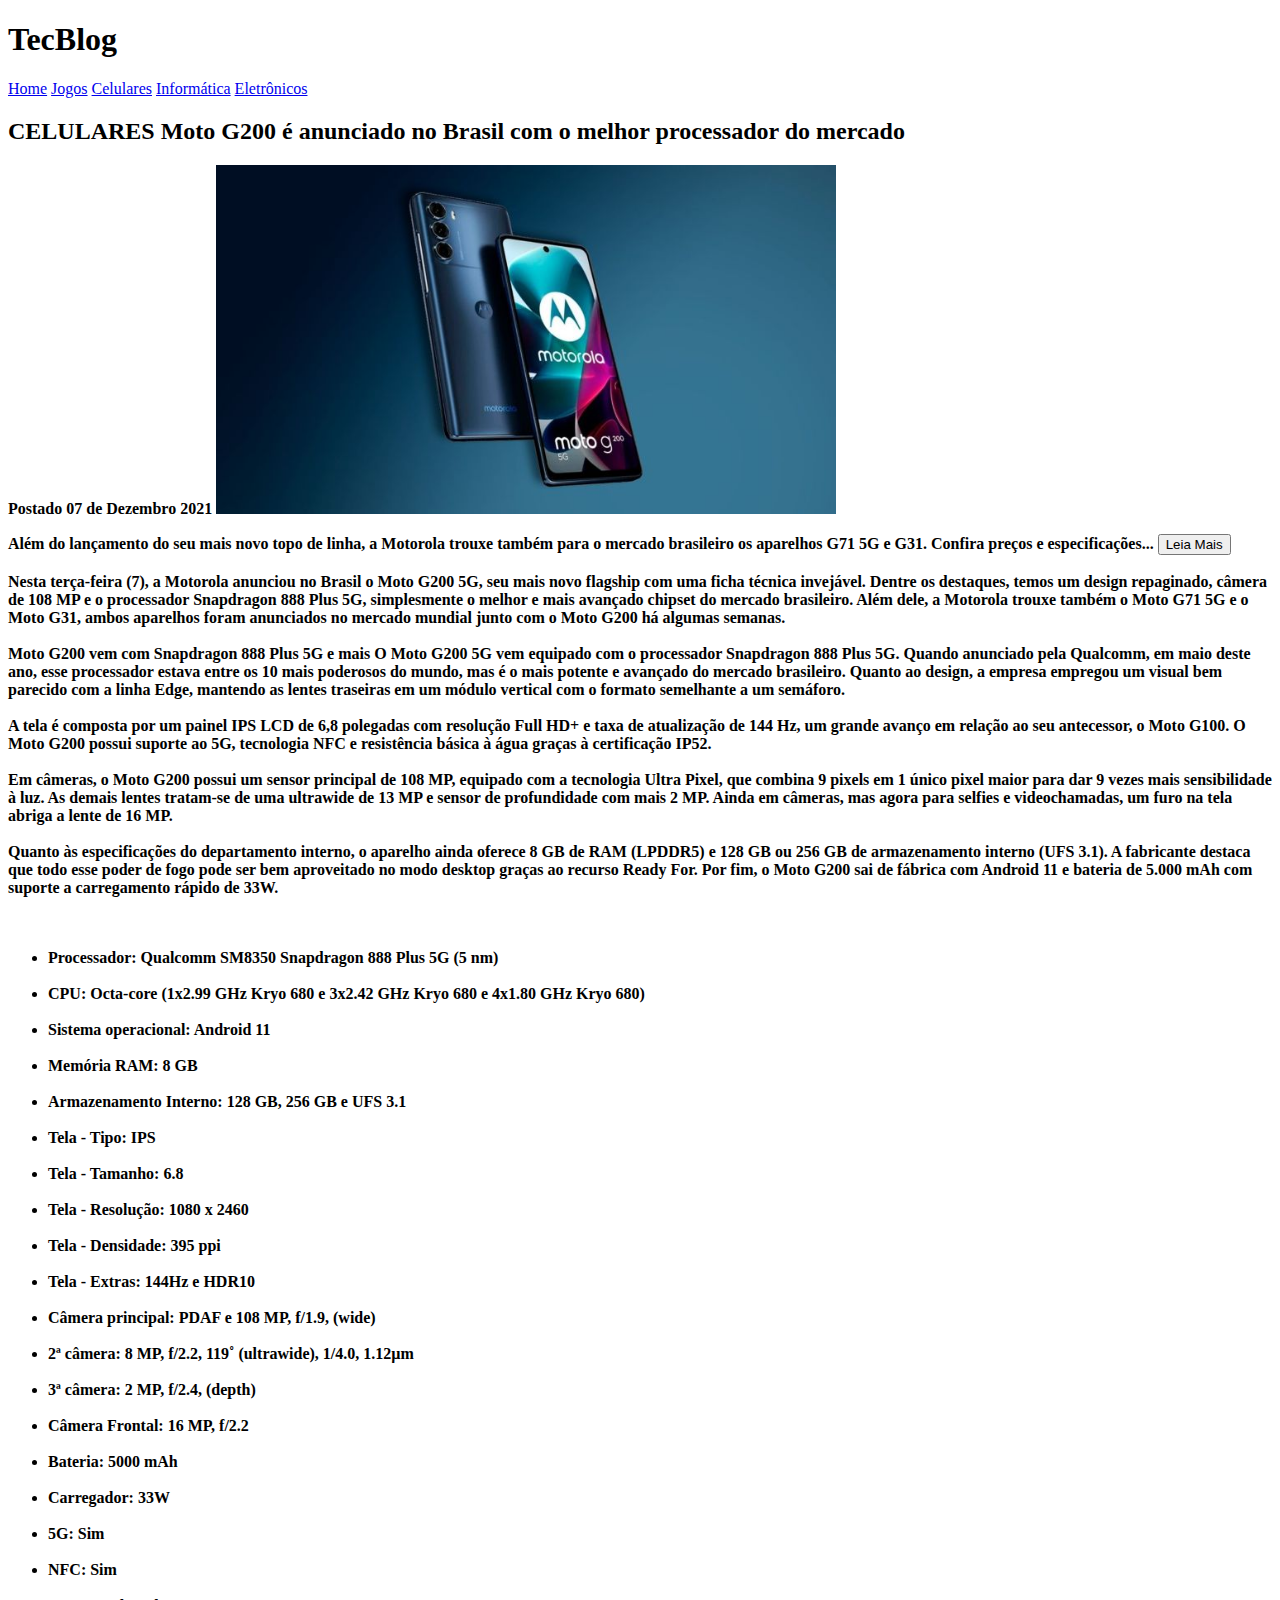
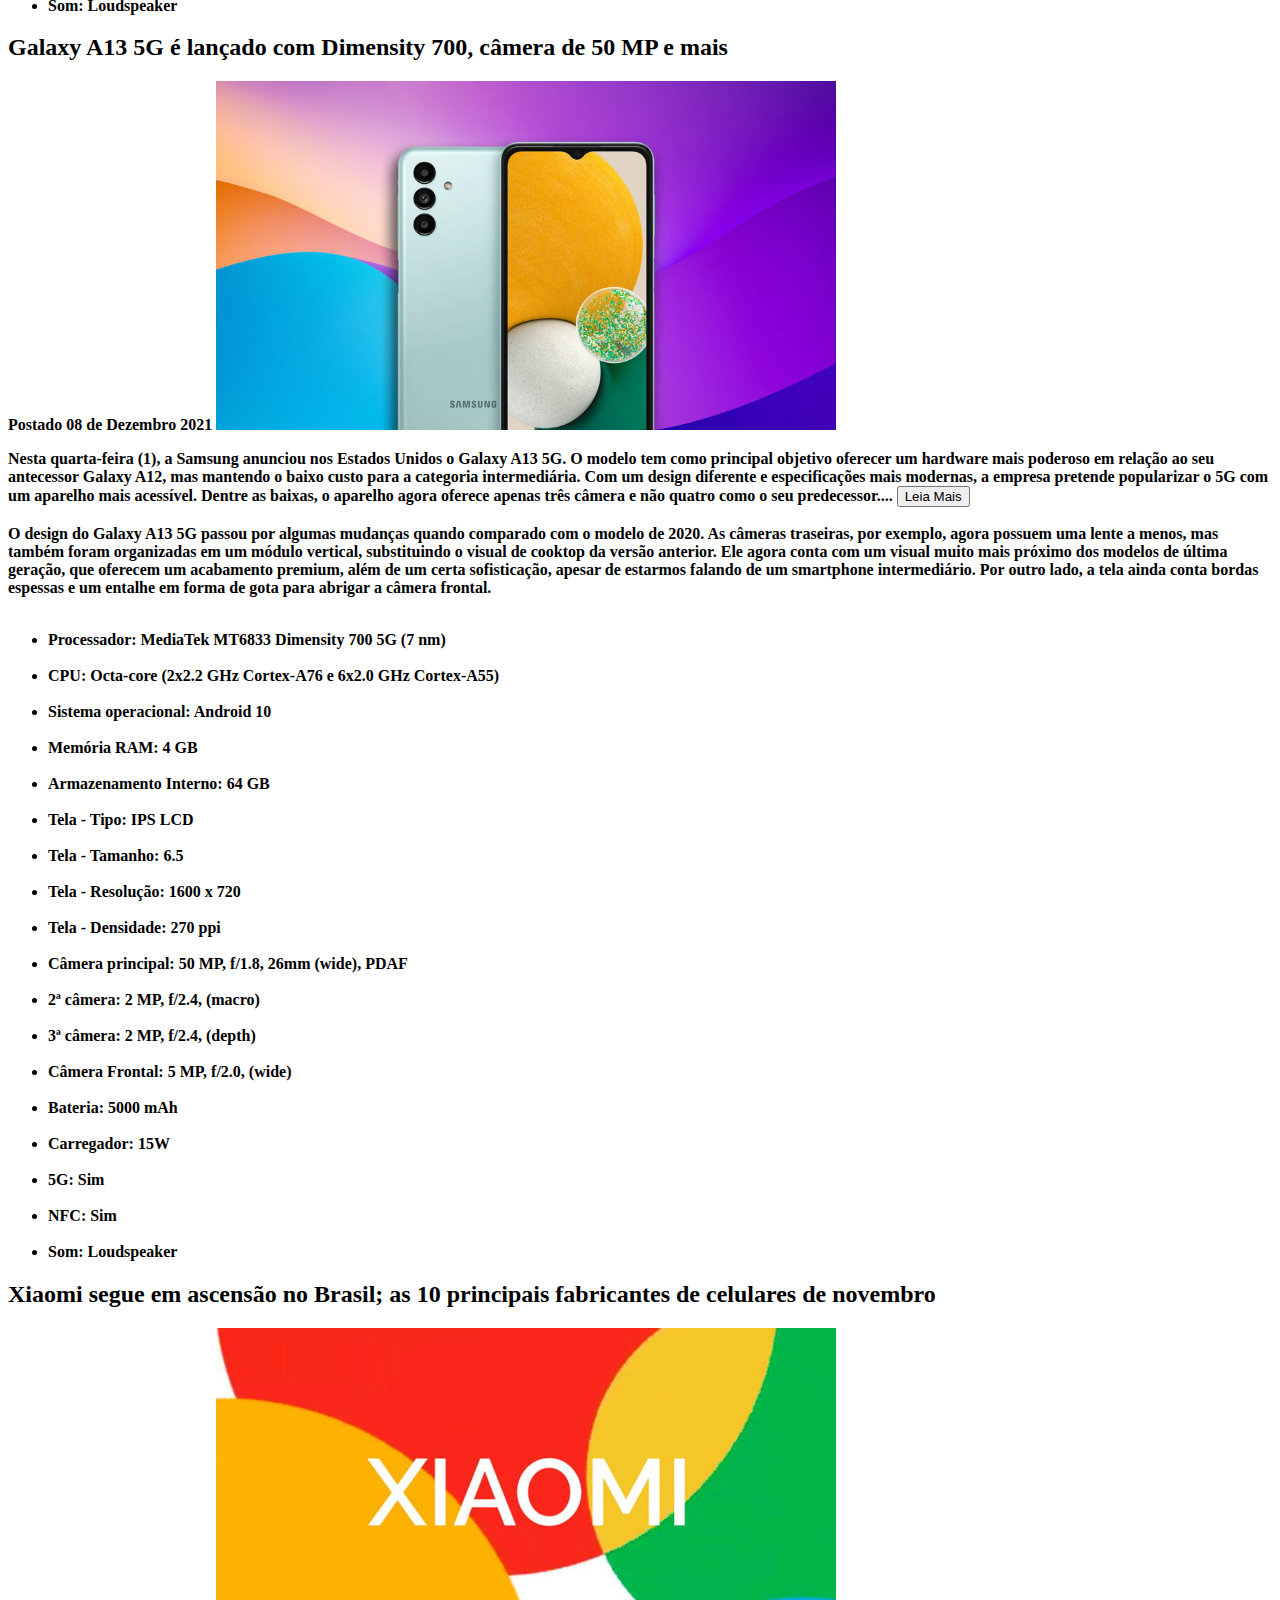
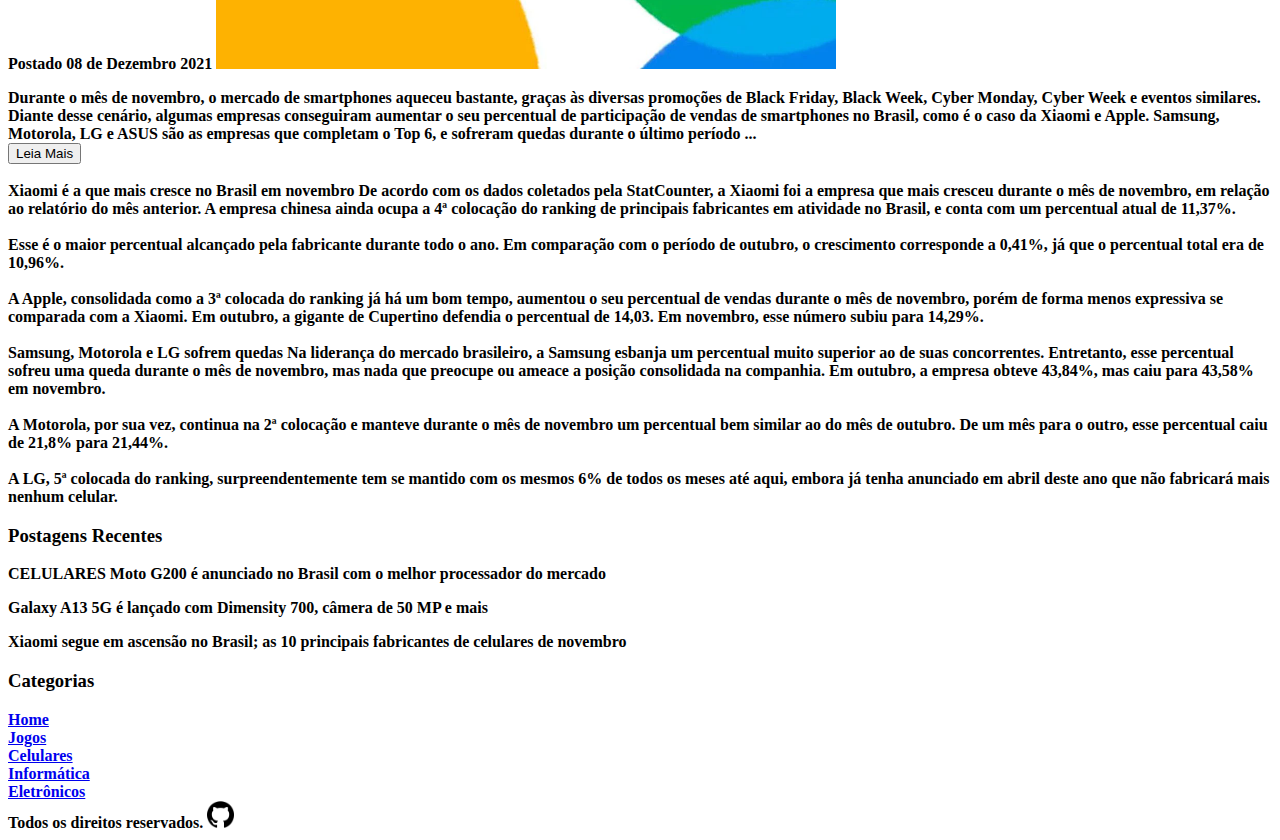
<file: celulares.html>
<!DOCTYPE html>
<html lang="en">
<head>
    <meta charset="UTF-8">
    <meta http-equiv="X-UA-Compatible" content="IE=edge">
    <meta name="viewport" content="width=device-width, initial-scale=1.0">
    <title>celulares</title>
    <link href="https://godoigabriell.github.io/Projeto-Tecblog/css/Style.css"  rel="stylesheet"/> 
    <script src="https://godoigabriell.github.io/Projeto-Tecblog/JS/script.js"></script>
</head>
<body>
    <div id="Cabecalho">

        <div id="Logo">
            <h1><span id="todo">Tec<span class="branco">Blog</span></span></h1>
        </div>

        <div id="Menu">
            <a href="index.html">Home</a>
            <a href="jogos.html">Jogos</a>
            <a href="celulares.html">Celulares</a>
            <a href="informatica.html">Informática</a>
            <a href="eletronicos.html">Eletrônicos</a>
        </div>

    </div>

<div id="Principal">

    <div id="Postagens">

        <div class="postagem">
            <h2>CELULARES Moto G200 é anunciado no Brasil com o melhor processador do mercado</h2>
            <b><span class="data-postagem">Postado 07 de Dezembro 2021 </span></b>
            <img class="imagens" width="620px" src="imgs/motog9.jpg" alt="imagem1">
            <b><p class="paragrafopost">
                Além do lançamento do seu mais novo topo de linha,
                a Motorola trouxe também para o mercado brasileiro
                os aparelhos G71 5G e G31. Confira preços e especificações<span  id="pontosc">...</span>
                <button onclick="leiamaisc()" id="leiamaisc">Leia Mais</button>
                <br><br>
                <span id="maistextoc">
                    Nesta terça-feira (7), a Motorola 
                    anunciou no Brasil o Moto G200 5G,
                    seu mais novo flagship com uma ficha 
                    técnica invejável. Dentre os destaques, 
                    temos um design repaginado, câmera de 108
                    MP e o processador Snapdragon 888 Plus 5G,
                    simplesmente o melhor e mais avançado chipset
                    do mercado brasileiro. Além dele, a Motorola
                    trouxe também o Moto G71 5G e o Moto G31, 
                    ambos aparelhos foram anunciados no mercado
                    mundial junto com o Moto G200 há algumas semanas.
                    <br><br>
                    Moto G200 vem com Snapdragon 888 Plus 5G e mais
                    O Moto G200 5G vem equipado com o processador Snapdragon 
                    888 Plus 5G. Quando anunciado pela Qualcomm, em maio deste
                    ano, esse processador estava entre os 10 mais poderosos do 
                    mundo, mas é o mais potente e avançado do mercado brasileiro.
                    Quanto ao design, a empresa empregou um visual bem parecido
                    com a linha Edge, mantendo as lentes traseiras em um módulo
                    vertical com o formato semelhante a um semáforo.
                    <br><br>
                    A tela é composta por um painel IPS LCD de 6,8 
                    polegadas com resolução Full HD+ e taxa de atualização
                    de 144 Hz, um grande avanço em relação ao seu antecessor,
                    o Moto G100. O Moto G200 possui suporte ao 5G, tecnologia
                    NFC e resistência básica à água graças à certificação IP52.
                    <br><br>
                    Em câmeras, o Moto G200 possui um sensor principal de 108 MP,
                    equipado com a tecnologia Ultra Pixel, que combina 9 pixels
                    em 1 único pixel maior para dar 9 vezes mais sensibilidade
                    à luz. As demais lentes tratam-se de uma ultrawide de 13 
                    MP e sensor de profundidade com mais 2 MP. Ainda em câmeras,
                    mas agora para selfies e videochamadas, um furo na tela abriga a lente de 16 MP.
                    <br><br>
                    Quanto às especificações do departamento interno,
                    o aparelho ainda oferece 8 GB de RAM (LPDDR5) e 
                    128 GB ou 256 GB de armazenamento interno (UFS 3.1).
                    A fabricante destaca que todo esse poder de fogo pode
                    ser bem aproveitado no modo desktop graças ao recurso
                    Ready For. Por fim, o Moto G200 sai de fábrica com
                    Android 11 e bateria de 5.000 mAh com suporte a
                    carregamento rápido de 33W.
                    <br><br>
                    <ul id="listac">
                        &nbsp;<li class="lis">Processador: Qualcomm SM8350 Snapdragon 888 Plus 5G (5 nm)</li>
                        &nbsp;<li class="lis">CPU: Octa-core (1x2.99 GHz Kryo 680 e 3x2.42 GHz Kryo 680 e 4x1.80 GHz Kryo 680)</li>
                        &nbsp;<li class="lis">Sistema operacional: Android 11</li>
                        &nbsp;<li class="lis">Memória RAM: 8 GB</li>
                        &nbsp;<li class="lis">Armazenamento Interno: 128 GB, 256 GB e UFS 3.1</li>
                        &nbsp;<li class="lis">Tela - Tipo: IPS</li>
                        &nbsp;<li class="lis">Tela - Tamanho: 6.8</li>
                        &nbsp;<li class="lis">Tela - Resolução: 1080 x 2460</li>
                        &nbsp;<li class="lis">Tela - Densidade: 395 ppi</li>
                        &nbsp;<li class="lis">Tela - Extras: 144Hz e HDR10</li>
                        &nbsp;<li class="lis">Câmera principal: PDAF e 108 MP, f/1.9, (wide)</li>
                        &nbsp;<li class="lis">2ª câmera: 8 MP, f/2.2, 119˚ (ultrawide), 1/4.0, 1.12µm</li>
                        &nbsp;<li class="lis">3ª câmera: 2 MP, f/2.4, (depth)</li>
                        &nbsp;<li class="lis">Câmera Frontal: 16 MP, f/2.2</li>
                        &nbsp;<li class="lis">Bateria: 5000 mAh</li>
                        &nbsp;<li class="lis">Carregador: 33W</li>
                        &nbsp;<li class="lis">5G: Sim</li>
                        &nbsp;<li class="lis">NFC: Sim</li>
                        &nbsp;<li class="lis">Som: Loudspeaker</li>
                    </ul>
                 </span>
            </p></b>

        </div>

        <div class="postagem">
            <h2>Galaxy A13 5G é lançado com Dimensity 700, câmera de 50 MP e mais</h2>
            <b><span class="data-postagem">Postado 08 de Dezembro 2021 </span></b>
            <img class="imagens" width="620px" src="imgs/galaxy2.jpg" alt="imagem2">
            <b><p class="paragrafopost">
                Nesta quarta-feira (1), a Samsung anunciou nos Estados Unidos
                o Galaxy A13 5G. O modelo tem como principal objetivo oferecer 
                um hardware mais poderoso em relação ao seu antecessor Galaxy 
                A12, mas mantendo o baixo custo para a categoria intermediária.
                Com um design diferente e especificações mais modernas, a
                empresa pretende popularizar o 5G com um aparelho mais acessível.
                Dentre as baixas, o aparelho agora oferece apenas três câmera e 
                não quatro como o seu predecessor.<span  id="pontoscc">...</span>
                <button onclick="leiamaiscc()" id="leiamaiscc">Leia Mais</button>
                <br><br>
                <span id="maistextocc">
                    O design do Galaxy A13 5G passou por algumas 
                    mudanças quando comparado com o modelo de 2020.
                    As câmeras traseiras, por exemplo, agora possuem
                    uma lente a menos, mas também foram organizadas
                    em um módulo vertical, substituindo o visual 
                    de cooktop da versão anterior.

                    Ele agora conta com um visual muito mais próximo
                    dos modelos de última geração, que oferecem um 
                    acabamento premium, além de um certa sofisticação,
                    apesar de estarmos falando de um smartphone 
                    intermediário. Por outro lado, a tela ainda 
                    conta bordas espessas e um entalhe em forma de
                    gota para abrigar a câmera frontal.
                    <ul id="listacc">
                        &nbsp;<li class="lisc">Processador: MediaTek MT6833 Dimensity 700 5G (7 nm)</li>
                        &nbsp;<li class="lisc">CPU: Octa-core (2x2.2 GHz Cortex-A76 e 6x2.0 GHz Cortex-A55)</li>
                        &nbsp;<li class="lisc">Sistema operacional: Android 10</li>
                        &nbsp;<li class="lisc">Memória RAM: 4 GB</li>
                        &nbsp;<li class="lisc">Armazenamento Interno: 64 GB</li>
                        &nbsp;<li class="lisc">Tela - Tipo: IPS LCD</li>
                        &nbsp;<li class="lisc">Tela - Tamanho: 6.5</li>
                        &nbsp;<li class="lisc">Tela - Resolução: 1600 x 720</li>
                        &nbsp;<li class="lisc">Tela - Densidade: 270 ppi</li>
                        &nbsp;<li class="lisc">Câmera principal: 50 MP, f/1.8, 26mm (wide), PDAF</li>
                        &nbsp;<li class="lisc">2ª câmera: 2 MP, f/2.4, (macro)</li>
                        &nbsp;<li class="lisc">3ª câmera: 2 MP, f/2.4, (depth)</li>
                        &nbsp;<li class="lisc">Câmera Frontal: 5 MP, f/2.0, (wide)</li>
                        &nbsp;<li class="lisc">Bateria: 5000 mAh</li>
                        &nbsp;<li class="lisc">Carregador: 15W</li>
                        &nbsp;<li class="lisc">5G: Sim</li>
                        &nbsp;<li class="lisc">NFC: Sim</li>
                        &nbsp;<li class="lisc">Som: Loudspeaker</li>
                    </ul>
                 </span>

            </p><b>

            

        </div>

        <div class="postagem">
            <h2>Xiaomi segue em ascensão no Brasil; as 10 principais fabricantes de celulares de novembro</h2>
            <b><span class="data-postagem">Postado 08 de Dezembro 2021 </span></b>
            <img class="imagens" width="620px" src="imgs/xiaomi.jpg" alt="imagem3">
            <b><p class="paragrafopost">
                Durante o mês de novembro, o mercado de 
                smartphones aqueceu bastante, graças às 
                diversas promoções de Black Friday, Black Week,
                Cyber Monday, Cyber Week e eventos similares.
                Diante desse cenário, algumas empresas conseguiram 
                aumentar o seu percentual de participação de vendas
                de smartphones no Brasil, como é o caso da Xiaomi
                e Apple. Samsung, Motorola, LG e ASUS são as 
                empresas que completam o Top 6, e sofreram quedas durante o último período
                <span  id="pontosccc">...</span><br>
                <button onclick="leiamaisccc()" id="leiamaisccc">Leia Mais</button>
                <br><br>
                <span id="maistextoccc">
                    Xiaomi é a que mais cresce no Brasil em novembro
                    De acordo com os dados coletados pela StatCounter,
                    a Xiaomi foi a empresa que mais cresceu durante o mês de
                    novembro, em relação ao relatório do mês anterior. 
                    A empresa chinesa ainda ocupa a 4ª colocação do ranking 
                    de principais fabricantes em atividade no Brasil, e conta 
                    com um percentual atual de 11,37%.
                    <br><br>
                    Esse é o maior percentual alcançado pela 
                    fabricante durante todo o ano. Em comparação
                    com o período de outubro, o crescimento
                    corresponde a 0,41%, já que o percentual
                    total era de 10,96%.
                    <br><br>
                    A Apple, consolidada como a 3ª colocada do ranking 
                    já há um bom tempo, aumentou o seu percentual de 
                    vendas durante o mês de novembro, porém de forma 
                    menos expressiva se comparada com a Xiaomi. Em outubro,
                    a gigante de Cupertino defendia o percentual de 14,03. 
                    Em novembro, esse número subiu para 14,29%.
                    <br><br>
                    Samsung, Motorola e LG sofrem quedas
                    Na liderança do mercado brasileiro, a Samsung esbanja 
                    um percentual muito superior ao de suas concorrentes. 
                    Entretanto, esse percentual sofreu uma queda durante o
                    mês de novembro, mas nada que preocupe ou ameace a posição
                    consolidada na companhia. Em outubro, a empresa obteve 
                    43,84%, mas caiu para 43,58% em novembro.
                    <br><br>
                    A Motorola, por sua vez, continua na 2ª colocação e manteve 
                    durante o mês de novembro um percentual bem similar ao do
                    mês de outubro. De um mês para o outro, esse percentual
                    caiu de 21,8% para 21,44%.
                    <br><br>
                    A LG, 5ª colocada do ranking, surpreendentemente tem se
                    mantido com os mesmos 6% de todos os meses até aqui, 
                    embora já tenha anunciado em abril deste ano que não
                    fabricará mais nenhum celular.
                 </span>

            </p><b>

            

        </div>
    </div>

    <div id="Menu-lateral">

        <div class="conteudo-lateral">
            <h3>Postagens Recentes</h3>
            <div class="postagem-lateral">
                <b><p>CELULARES Moto G200 é anunciado no Brasil com o melhor processador do mercado</p></b>
               <!-- <a href="#">Leia Mais</a> -->


                
            </div>

            <div class="postagem-lateral">
                <b><p>Galaxy A13 5G é lançado com Dimensity 700, câmera de 50 MP e mais</p></b>
               <!-- <a href="#">Leia Mais</a> -->


                
            </div>

            <div class="postagem-lateral">
                <b><p>Xiaomi segue em ascensão no Brasil; as 10 principais fabricantes de celulares de novembro</p></b>
               <!-- <a href="#">Leia Mais</a> -->


                
            </div>
        </div>
        

        <div class="conteudo-lateral">
            <h3>Categorias</h3>
            <a class="conteudola" href="index.html">Home</a><br>
            <a class="conteudola" href="jogos.html">Jogos</a><br>
            <a class="conteudola" href="celulares.html">Celulares</a><br>
            <a class="conteudola" href="informatica.html">Informática</a><br>
            <a class="conteudola" href="eletronicos.html">Eletrônicos</a><br>
            
        </div>

    </div>
    

</div>
<div id="rodape">
    <span id="span-rodape">Todos os direitos reservados.</span>
    <a href="https://github.com/Godoigabriell" target="_blank" ><img src="imgs/github.jpg" class="git" alt="" width="27" height="27"></a>
</div> 
</body>
</html>
</file>
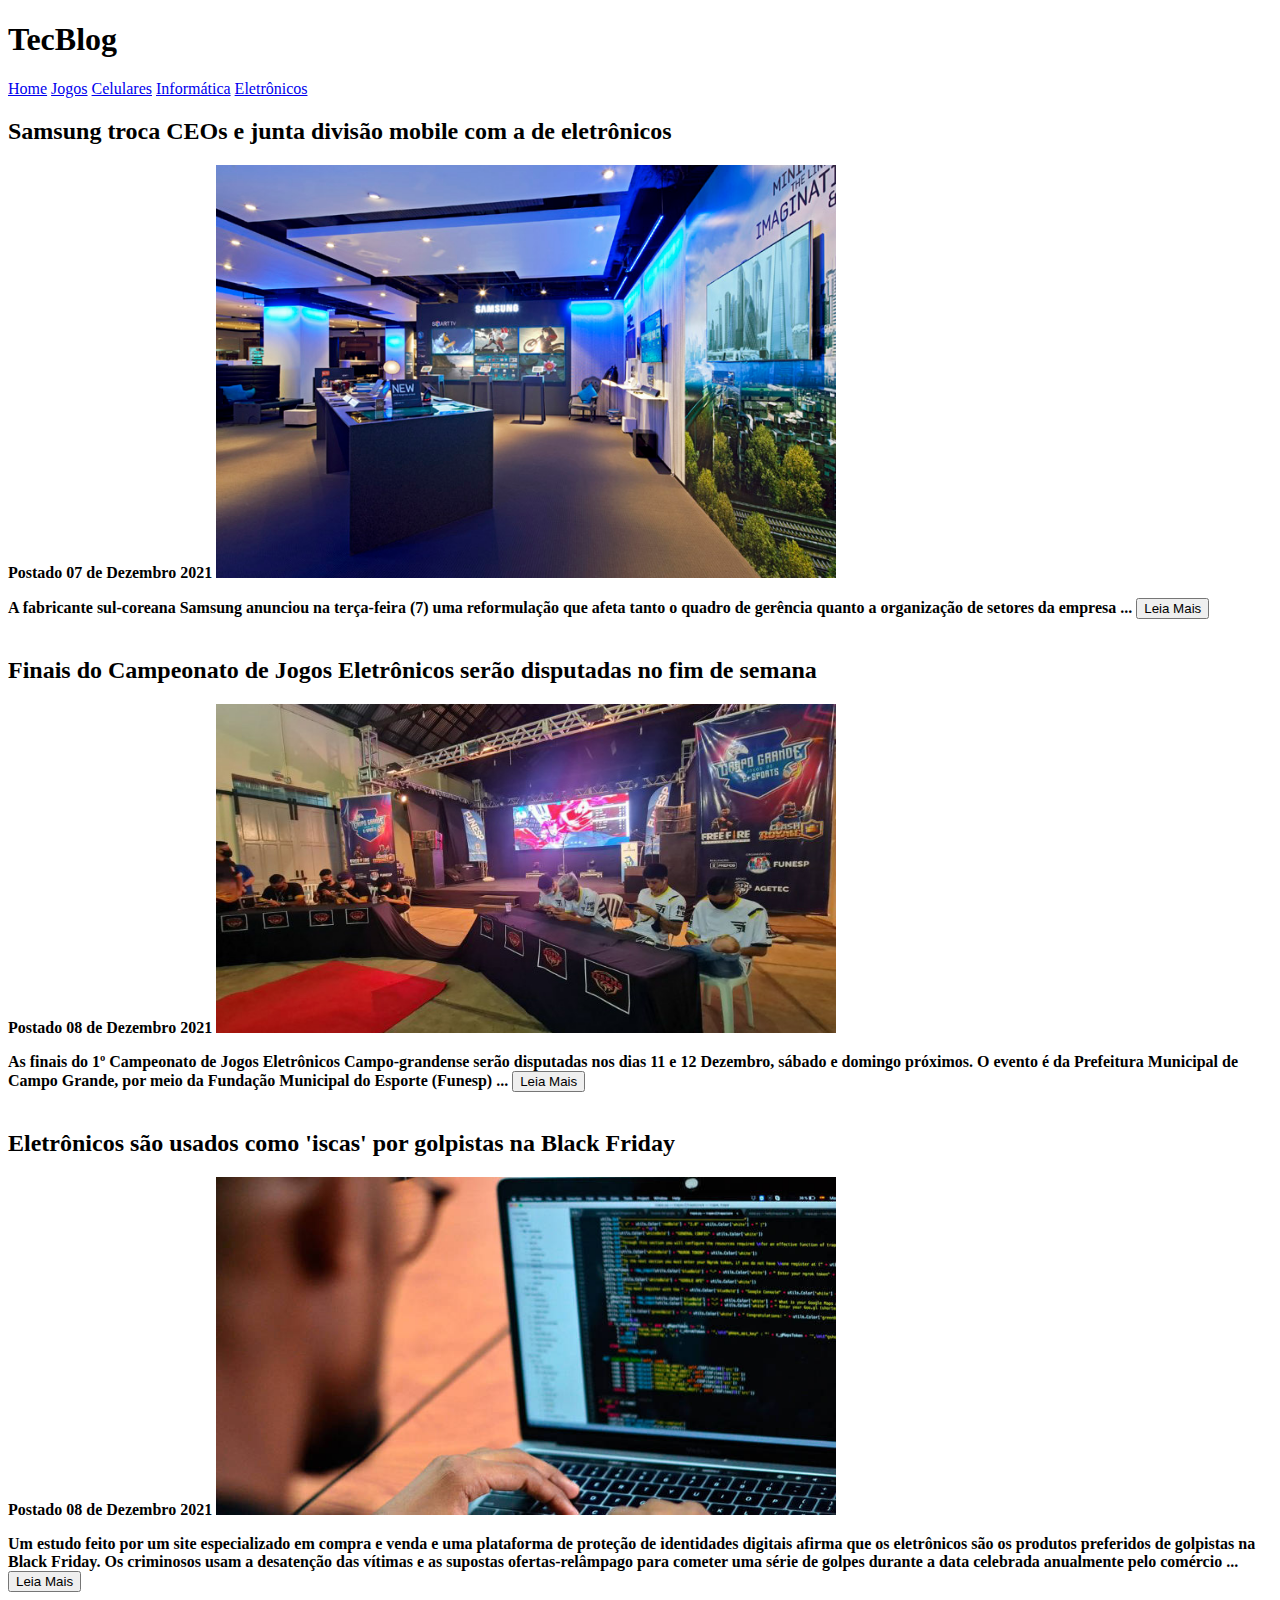
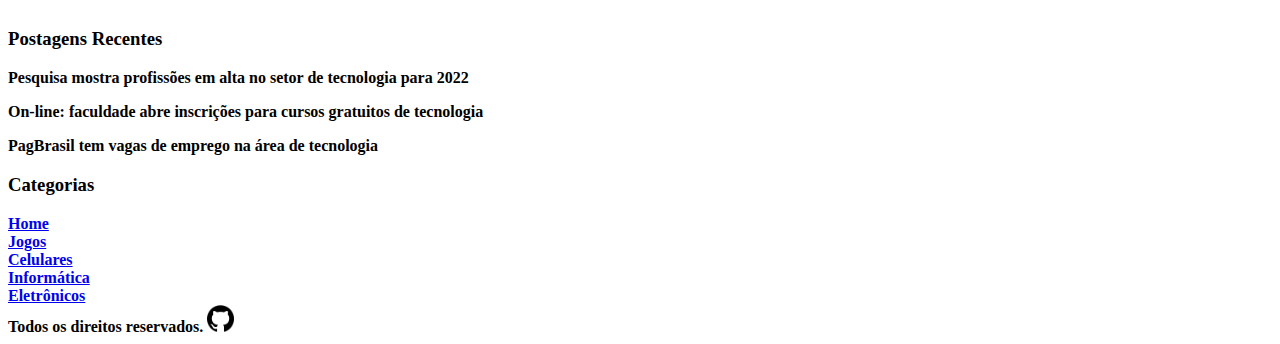
<file: eletronicos.html>
<!DOCTYPE html>
<html lang="en">
<head>
    <meta charset="UTF-8">
    <meta http-equiv="X-UA-Compatible" content="IE=edge">
    <meta name="viewport" content="width=device-width, initial-scale=1.0">
    <title>Eletrônicos</title>
    <link href="https://godoigabriell.github.io/Projeto-Tecblog/css/Style.css"  rel="stylesheet"/> 
    <script src="https://godoigabriell.github.io/Projeto-Tecblog/JS/script.js"></script>
</head>
<body>
    <div id="Cabecalho">

        <div id="Logo">
            <h1><span id="todo">Tec<span class="branco">Blog</span></span></h1>
        </div>

        <div id="Menu">
            <a href="index.html">Home</a>
            <a href="jogos.html">Jogos</a>
            <a href="celulares.html">Celulares</a>
            <a href="informatica.html">Informática</a>
            <a href="eletronicos.html">Eletrônicos</a>
        </div>

    </div>

<div id="Principal">

    <div id="Postagens">

        <div class="postagem">
            <h2>Samsung troca CEOs e junta divisão mobile com a de eletrônicos</h2>
            <b><span class="data-postagem">Postado 07 de Dezembro 2021 </span></b>
            <img  class="imagens" width="620px" src="imgs/samsung.jpg" alt="imagem1">
            <b><p class="paragrafopost">
                A fabricante sul-coreana Samsung anunciou na terça-feira
                (7) uma reformulação que afeta tanto o quadro de gerência
                quanto a organização de setores da empresa
                
                <span  class="pontose1">...</span>
                <button onclick="leiamaise('1')" class="leiamaise1">Leia Mais</button>
                <br><br>
                <span class="maistextoe1" style="display: none;"> 
                    Uma das novidades é a união de duas divisões em apenas uma.
                    A partir de agora, o segmento de dispositivos móveis e o de 
                    aparelhos eletrônicos para consumo farão parte do mesmo setor,
                    agora batizado de SET. Ele será comandado por Jong-Hee Han, 
                    que agora acumula os cargos de chefe da divisão de displays
                    visuais (ou seja, televisores), chefe da divisão de aparelhos, vice-presidente e co-CEO.
                    <br><br>
                    O outro co-CEO será Kyung Kye-hyun, que cuidava até então dos 
                    negócios envolvendo chips de memória e tecnologia em geral.
                    Outro veterano da marca, Chung Hyun-ho, virou o cabeça por 
                    trás de uma "força-tarefa" criada para coordenar a tomada de
                    decisões dentro da empresa.
                    <br><br>
                    Mais mudanças?
                    <br><br>
                    As novidades na Samsung marcam um período de
                    alterações no mercado e na estrutura interna da
                    companhia. O atual herdeiro da marca, Jay Y. Lee,
                    passou para o regime de liberdade condicional em 
                    agosto de 2021 após reviravoltas nas acusações de
                    suborno envolvendo o governo do país.
                    <br><br>
                    Além disso, apesar de ainda ser a líder global
                    em Smart TVs e smartphones, também dominando regiões
                    como a América Latina, a sul-coreana viu o segmento
                    desacelerar e a concorrência apertar — enquanto a divisão 
                    de semicondutores passou a ser a mais lucrativa, especialmente
                    em um período de escassez de chips e alta demanda.
                </span>
            </p></b>

        </div>

        <div class="postagem">
            <h2>Finais do Campeonato de Jogos Eletrônicos serão disputadas no fim de semana</h2>
            <b><span class="data-postagem">Postado 08 de Dezembro 2021 </span></b>
            <img class="imagens" width="620px" src="imgs/campeonato.jpg" alt="imagem2">
            <b><p class="paragrafopost">
                As finais do 1º Campeonato de Jogos Eletrônicos
                 Campo-grandense serão disputadas nos dias 11 e 12
                  Dezembro, sábado e domingo próximos. O evento é da
                   Prefeitura Municipal de Campo Grande, por meio da 
                   Fundação Municipal do Esporte (Funesp)
                   <span  class="pontose2">...</span>
                   <button onclick="leiamaise('2')" class="leiamaise2">Leia Mais</button>
                   <br><br>
                   <span class="maistextoe2" style="display: none;"> 
                    Os jogos terão início no Ginásio Guanandizão, a 
                    partir das 9h de sábado (11), com a categoria dos
                    7 aos 13 anos com o jogo Clash Royalle. No período
                    vespertino é a vez das equipes escolares da categoria
                    de 14 a 17 anos disputarem, a partir das 13h, o jogo
                    Free Fire. No domingo (12), a partir das 13h, as 
                    equipes da categoria livre disputarão R$ 9 mil em
                    prêmios, no jogo de Free Fire.
                    <br><br>
                    O primeiro campeonato de jogos eletrônicos 
                    público do Brasil foi lançado pela Prefeitura
                    Municipal de Campo Grande, no dia 17 de setembro.
                    Em três meses de competição, foram 382 equipes 
                    de Free Fire e 123 atletas de Clash Royalle e
                    para a final restaram 53 finalistas.
                    <br><br>
                    Para a secretária da Juventude Laura Miranda, 
                    as finais do campeonato consolida a parceria 
                    entre as secretarias e federação. “Nós somos 
                    uma secretaria que em conjunto com outras pastas
                    municipais, podemos promover cultura, esporte 
                    e lazer aos jovens e participar da final dos jogos
                    eletrônico é um presente para a Sejuv”, explica 
                    a secretária Laura Miranda.
                    <br><br>
                    Segundo o vice-presidente da Federação de E-Sports
                    Eletrônicos de Mato Grosso do Sul, André Lacerda,
                    a realização dos jogos eletrônicos proporciona
                    interação social através da tecnologia.
                    <br><br>
                    “A Federação de Jogos Eletrônicos de MS agradece
                     a todos os parceiros que atuaram junto na construção
                    do 1º Campeonato de Jogos Eletrônicos Campo-grandense,
                    para nós foi uma alegria em testemunhar o maior 
                    evento de E-sports, isso mostra que a Fesp/MS está
                    para abrigar e contextualizar este cenário que já
                    existia em nossa cidade” conclui André Lacerda.
                    <br><br>
                    A competição é realizada em parceria com a Secretaria
                    Municipal da Juventude (Sejuv), com o apoio da Federação
                    de e-Sports Eletrônicos de Mato Grosso do Sul (Fesp/MS) 
                    e da Agência Municipal de Tecnologia da Informação e Inovação (Agetec).
                   </span>

            </p><b>

            

        </div>

        <div class="postagem">
            <h2>Eletrônicos são usados como 'iscas' por golpistas na Black Friday</h2>
            <b><span class="data-postagem">Postado 08 de Dezembro 2021 </span></b>
            <img class="imagens" width="620px" src="imgs/golpistas.jpg" alt="imagem3">
            <b><p class="paragrafopost">
                Um estudo feito por um site especializado em compra e venda
                 e uma plataforma de proteção de identidades digitais 
                 afirma que os eletrônicos são os produtos preferidos de 
                 golpistas na Black Friday. Os criminosos usam a desatenção
                  das vítimas e as supostas ofertas-relâmpago para cometer
                   uma série de golpes durante a data celebrada anualmente pelo comércio
                   <span  class="pontose3">...</span>
                <button onclick="leiamaise('3')" class="leiamaise3">Leia Mais</button>
                <br><br>
                <span class="maistextoe3" style="display: none;">
                    
                O levantamento constatou que os produtos mais visados
                pelos criminosos são os celulares, envolvidos em 43%
                dos golpes. Videogames e computadores completam a 
                lista, com 14% e 11%, respectivamente. São Paulo, 
                Rio de Janeiro e Minas Gerais são os estados com o
                maior número de casos (56% se combinados).
                <br><br>
                O golpe mais aplicado na Black Friday é 
                o de falso pagamento, que representa 64% 
                das queixas. Esse crime se estabelece quando
                a pessoa paga um boleto que não está atrelado
                à loja na qual realizou a compra. Outra forma
                que os golpistas encontraram para fazer
                vítimas com esse golpe é enviando comprovantes
                de pagamento falsos e recebendo produtos
                sem fazer nenhum tipo de transação financeira.
                <br><br>
                Para a diretora de Produto e Operações da
                OLX, Beatriz Soares, os golpistas usam o
                dinamismo das ofertas na Black Friday para
                fazer vítimas, que muitas vezes são seduzidas
                pelas oportunidades imperdíveis.
                <br><br>
                “Um componente importante das compras da Black Friday
                é a agilidade, uma vez que as ofertas e estoques têm
                tempo determinado, o que faz com que as pessoas não
                se atentem a detalhes importantes, ficando mais
                expostas à ação dos golpistas.”
                <br><br>
                Soares recomenda que os internautas fiquem atentos
                às páginas que acessam, verificando sempre os links
                em que clicam e o domínio dos emails que recebem 
                com ofertas e promoções.
                <br><br>
                Outro golpe comum durante a Black Friday é o roubo de
                dados pessoais, como CPF e informações bancárias, 
                além dos próprios anúncios falsos com ofertas imperdíveis.
                <br><br>
                A maioria das vítimas são homens por volta dos 30 anos
                que fazem compras pelo celular. Segundo o levantamento
                feito pela OLX e pela AllowMe, a data traz um prejuízo
                estimado em R$ 1,3 milhão aos consumidores que caem nos golpes.
                <br><br>
                Em novembro, mês em que costuma ocorrer a Black Friday,
                há um aumento de 78% no uso de IPs de alto risco
                vinculados a ataques cibernéticos na comparação
                com outubro. “Isso demonstra que os fraudadores 
                também acompanham as principais datas do varejo”,
                aponta o estudo.
                 </span>


            </p><b>

            

        </div>
    </div>

    <div id="Menu-lateral">

        <div class="conteudo-lateral">
            <h3>Postagens Recentes</h3>
            <div class="postagem-lateral">
                <b><p>Pesquisa mostra profissões em alta no setor de tecnologia para 2022</p></b>
                <!-- Este é um comentário HTML  <a href="#">Leia Mais</a> -->


                
            </div>

            <div class="postagem-lateral">
                <b><p>On-line: faculdade abre inscrições para cursos gratuitos de tecnologia</p></b>
                <!-- <a href="#">Leia Mais</a> -->


                
            </div>

            <div class="postagem-lateral">
                <b><p>PagBrasil tem vagas de emprego na área de tecnologia</p></b>
                <!-- <a href="#">Leia Mais</a> -->


                
            </div>
        </div>
        

        <div class="conteudo-lateral">
            <h3>Categorias</h3>
            <a class="conteudola" href="index.html">Home</a><br>
            <a class="conteudola" href="jogos.html">Jogos</a><br>
            <a class="conteudola" href="celulares.html">Celulares</a><br>
            <a class="conteudola" href="informatica.html">Informática</a><br>
            <a class="conteudola" href="eletronicos.html">Eletrônicos</a><br>
            
        </div>

    </div>
    

</div>
<div id="rodape">
    <span id="span-rodape">Todos os direitos reservados.</span>
    <a href="https://github.com/Godoigabriell" target="_blank" ><img src="imgs/github.jpg" class="git" alt="" width="27" height="27"></a>
</div> 
</body>
</html>
</file>
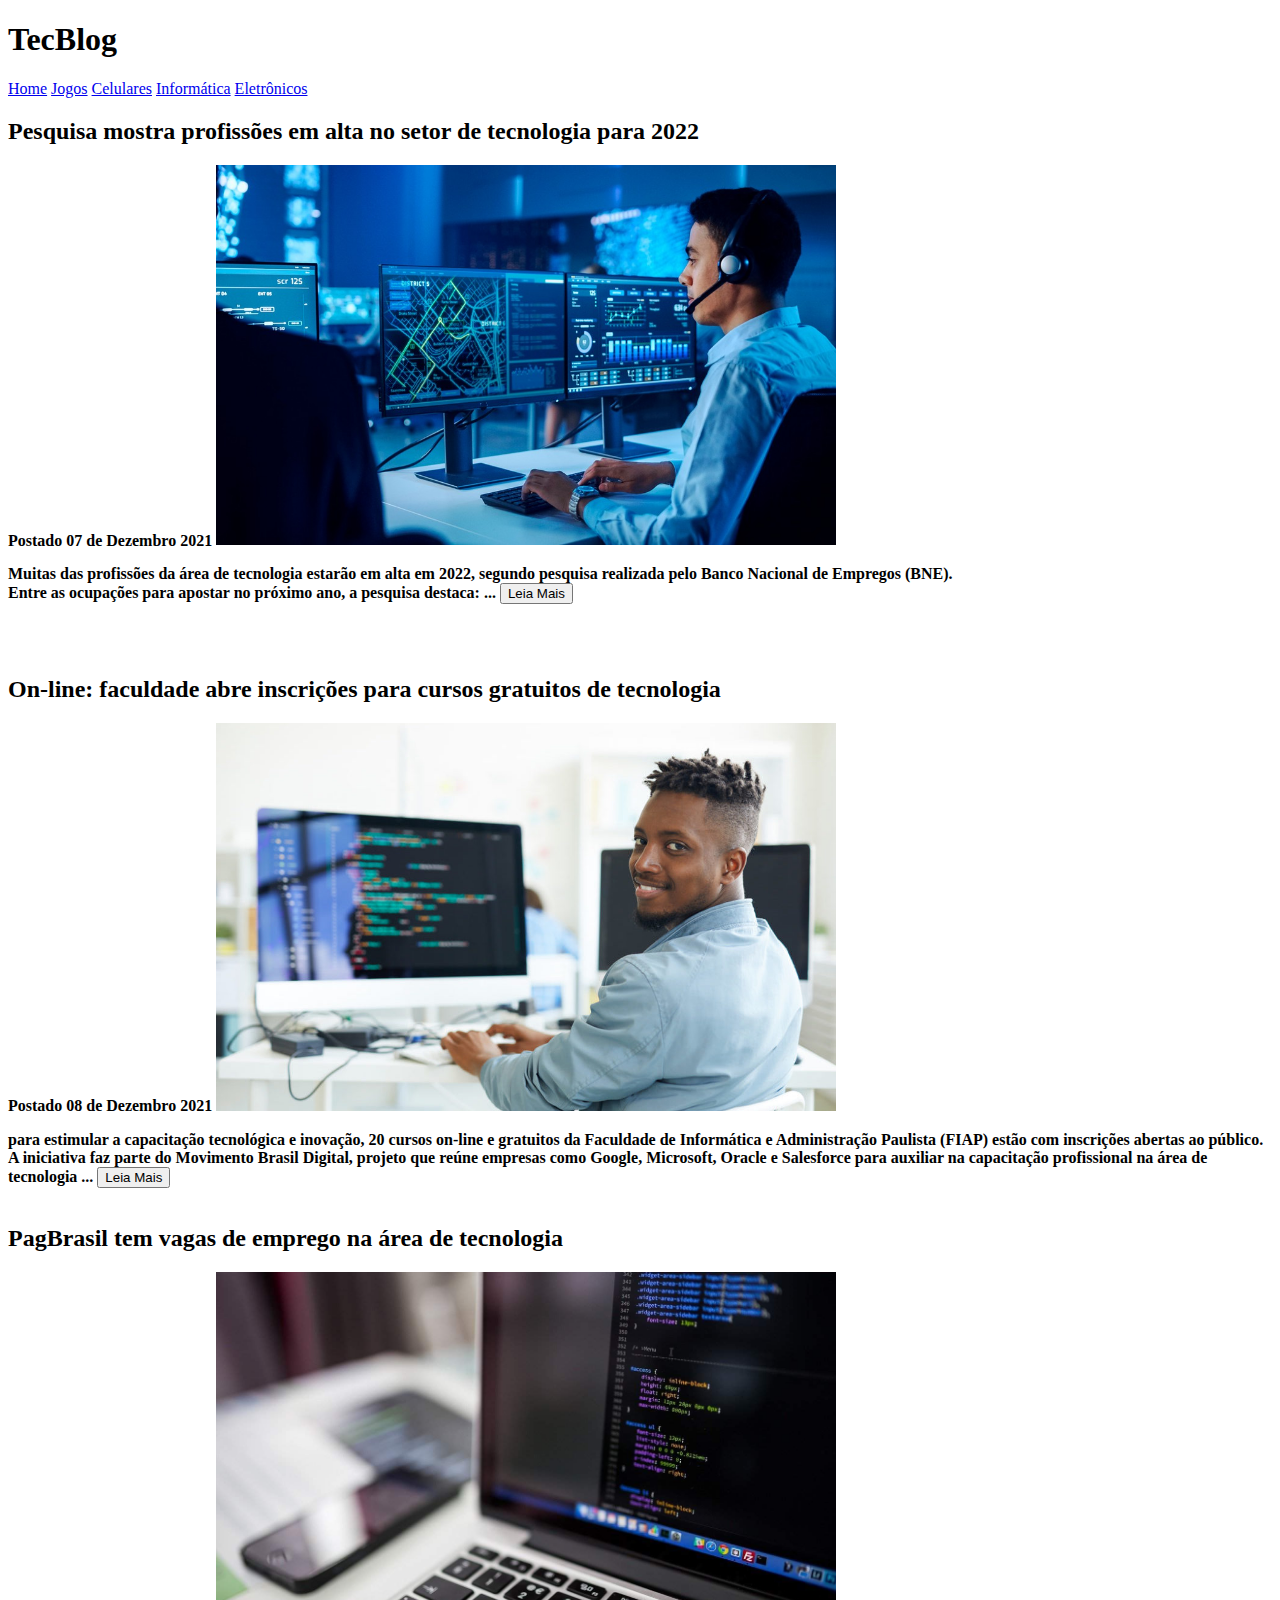
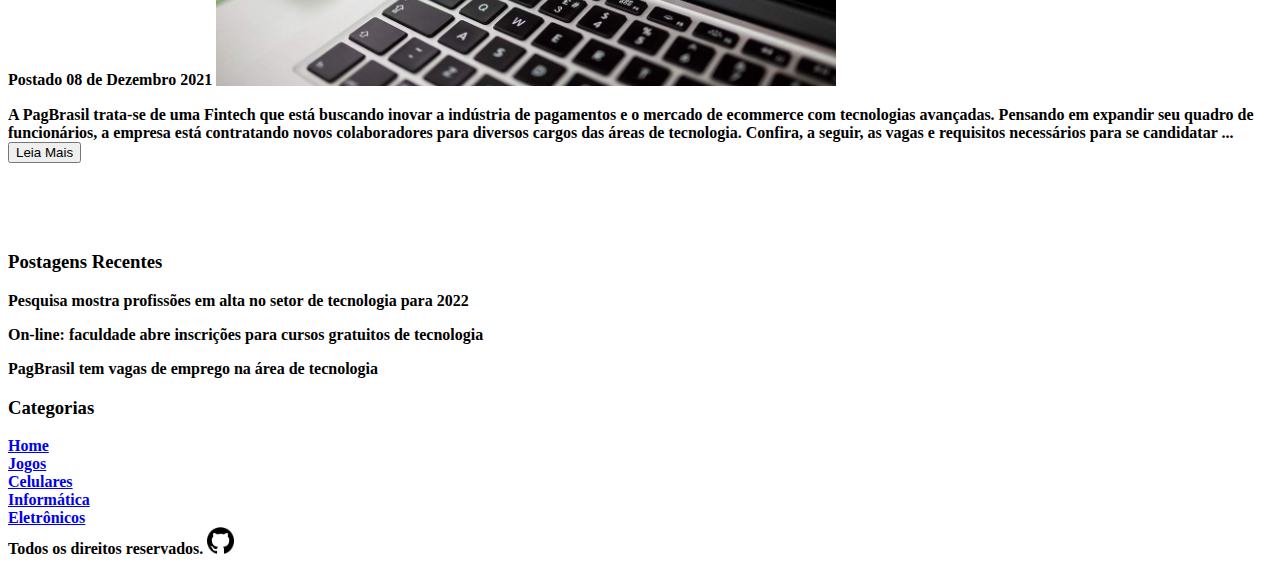
<file: informatica.html>
<!DOCTYPE html>
<html lang="en">
<head>
    <meta charset="UTF-8">
    <meta http-equiv="X-UA-Compatible" content="IE=edge">
    <meta name="viewport" content="width=device-width, initial-scale=1.0">
    <title>Informática</title>
    <link href="https://godoigabriell.github.io/Projeto-Tecblog/css/Style.css"  rel="stylesheet"/> 
    <script src="https://godoigabriell.github.io/Projeto-Tecblog/JS/script.js"></script>
</head>
<body>
    <div id="Cabecalho">

        <div id="Logo">
            <h1><span id="todo">Tec<span class="branco">Blog</span></span></h1>
        </div>

        <div id="Menu">
            <a href="index.html">Home</a>
            <a href="jogos.html">Jogos</a>
            <a href="celulares.html">Celulares</a>
            <a href="informatica.html">Informática</a>
            <a href="eletronicos.html">Eletrônicos</a>
        </div>

    </div>

<div id="Principal">

    <div id="Postagens">

        <div class="postagem">
            <h2>Pesquisa mostra profissões em alta no setor de tecnologia para 2022</h2>
            <b><span class="data-postagem">Postado 07 de Dezembro 2021 </span></b>
            <img class="imagens" width="620px" src="imgs/tecnologia.jpg" alt="imagem1">
            <b><p class="paragrafopost">
                Muitas das profissões da área de
                 tecnologia estarão em alta em 2022, 
                 segundo pesquisa realizada pelo Banco
                  Nacional de Empregos (BNE). <br>
                  Entre as ocupações para apostar no próximo ano, a pesquisa destaca:
                  <span  class="pontosi1">...</span>
                <button onclick="leiamaisi('1')" class="leiamaisi1">Leia Mais</button>
                <br><br>
                <span class="maistextoi1" style="display: none;">
                    <ul class="listai1" style="display: none;">
                        &nbsp;<li class="lisi3">desenvolvedor</li>
                        &nbsp;<li class="lisi3">analista de sistemas</li>
                        &nbsp;<li class="lisi3">DevOps</li>
                        &nbsp;<li class="lisi3">analista de suporte</li>
                        &nbsp;<li class="lisi3">Cyber Security</li>
                        &nbsp;<li class="lisi3">analista de infraestrutura</li>
                        &nbsp;<li class="lisi3">Engenharia das coisas (IOT)</li>
                        &nbsp;<li class="lisi3">Growth Hacking</li>
                        &nbsp;<li class="lisi3">analista de testes</li>
                        &nbsp;<li class="lisi3">gerente de projetos</li>
                        &nbsp;<li class="lisi3">analista de projetos</li>
                        &nbsp;<li class="lisi3">desenvolvedor mobile</li>
                        &nbsp;<li class="lisi3">analista de business intelligence</li>
                        &nbsp;<li class="lisi3">DBA (administrador de banco de dados)</li>
                    </ul>
                    <br>
                    <span class="maistextoii1" style="display: none;">
                    Dados do BNE já haviam constatado o
                    crescimento do setor para 2021, com o
                    aumento de quase 20% de admissões em relação
                    ao primeiro trimestre de 2020.
                    </span>
                 </span>

            </p></b>

        </div>

        <div class="postagem">
            <h2>On-line: faculdade abre inscrições para cursos gratuitos de tecnologia</h2>
            <b><span class="data-postagem">Postado 08 de Dezembro 2021 </span></b>
            <img class="imagens" width="620px" src="imgs/programador.jpg" alt="imagem2">
            <b><p class="paragrafopost">
                para estimular a capacitação tecnológica e inovação,
                20 cursos on-line e gratuitos da Faculdade de Informática
                e Administração Paulista (FIAP) estão com inscrições 
                abertas ao público. A iniciativa faz parte do Movimento
                Brasil Digital, projeto que reúne empresas como Google,
                Microsoft, Oracle e Salesforce para auxiliar na capacitação
                profissional na área de tecnologia
                <span  class="pontosi2">...</span>
                <button onclick="leiamaisii('2')" class="leiamaisi2">Leia Mais</button>
                <br><br>
                <span class="maistextoi2" style="display: none;">
                    Os cursos visam capacitar o estudante com habilidades técnicas, 
                    de ferramentas ou conceituais, incluindo abordagem de temas 
                    considerados relevantes para a área de empreendedorismo. Para
                    ter acesso, basta realizar a inscrição no site da FIAP On. É
                    permitida a participação em mais de um curso ao mesmo tempo. 
                    <br><br>
                    Os participantes terão acesso a cursos compostos por vídeos,
                    infográficos e textos, com duração de 40 a 160 horas. As aulas
                    são ministradas por professores da instituição e profissionais
                    qualificados com experiência no mercado.  
                    <br><br>
                    Há emissão de certificado após a conclusão de
                    todos os capítulos de cada curso, que pode ser
                    usado como horas complementares.  
                    <br><br>
                    Confira, a seguir, os cursos
                    gratuitos disponíveis na plataforma:

                    <ul class="listaii2" style="display: none;">
                        &nbsp;<li class="lisi3">Big Data & Analytics </li>
                        &nbsp;<li class="lisi3">Business Intelligence (BI)</li>
                        &nbsp;<li class="lisi3">User Experience </li>
                        &nbsp;<li class="lisi3">Cybersecurity </li>
                        &nbsp;<li class="lisi3">Python</li>
                        &nbsp;<li class="lisi3">Design Gráfico</li>
                        &nbsp;<li class="lisi3">Cloud Fundamentals</li>
                        &nbsp;<li class="lisi3">Blockchain Advanced</li>
                        &nbsp;<li class="lisi3">Java Fundamentos</li>
                        &nbsp;<li class="lisi3">Leadership Communication</li>
                        &nbsp;<li class="lisi3">Linux Fundamentos</li>
                        &nbsp;<li class="lisi3">Marketing em Plataformas de Social Media</li>
                        &nbsp;<li class="lisi3">Mobile Marketing</li>
                        &nbsp;<li class="lisi3">Customer Experience Management</li>
                        &nbsp;<li class="lisi3">DevOps & Agile Culture</li>
                        &nbsp;<li class="lisi3">Gestão de Infraestrutura de TI</li>
                        &nbsp;<li class="lisi3">Gestão Financeira de Empresas</li>
                        &nbsp;<li class="lisi3">Inteligência Artificial e Computacional</li>
                        &nbsp;<li class="lisi3">Soluções Tecnológicas Emergentes</li>
                    </ul>
                 </span>

            </p><b>

            

        </div>

        <div class="postagem">
            <h2>PagBrasil tem vagas de emprego na área de tecnologia</h2>
            <b><span class="data-postagem">Postado 08 de Dezembro 2021 </span></b>
            <img class="imagens" width="620px" src="imgs/pagbrasil.png" alt="imagem3">
            <b><p class="paragrafopost">
                A PagBrasil trata-se de uma Fintech que está buscando inovar
                 a indústria de pagamentos e o mercado de ecommerce com tecnologias avançadas.

                Pensando em expandir seu quadro de funcionários,
                 a empresa está contratando novos colaboradores 
                 para diversos cargos das áreas de tecnologia. Confira,
                  a seguir, as vagas e requisitos necessários para se candidatar
                  <span  class="pontosi3">...</span>
                <button onclick="leiamaisiii('3')" class="leiamaisi3">Leia Mais</button>
                <br><br>
                <span class="maistextoi3" style="display: none;">
                    PagBrasil está contratando novos profissionais das áreas tecnológicas
                    A  PagBrasil é uma fintech de pagamentos, seu maior objetivo
                    é conseguir simplificar a vida financeira utilizando transações
                    online e facilitando o acesso no e-commerce.
                    <br><br>
                    Você Pode Gostar Também:
                    Com sedes em Barcelona e Porto Alegre,
                    presta serviços a clientes do mundo todo 
                    que estão em busca de vender no Brasil. A
                    empresa destaca-se por possuir uma plataforma
                    digital completa de pagamentos.
                    <br><br>
                    Dentre as vagas disponíveis para ocupação, a 
                    empresa está buscando profissionais para os cargos:
                    <br><br>    
                    <ul class="listaii3" style="display: none;">
                        &nbsp;<li class="lisi3">Analista de Testes Pleno;</li>
                        &nbsp;<li class="lisi3">Desenvolvedor de Automação</li>
                        &nbsp;<li class="lisi3">Banco de Talentos</li>
                        &nbsp;<li class="lisi3">Desenvolvedor Full Stack Pleno.</li>
                    </ul>
                 </span>
                 <br><br>
                 <span class="maistextoii3" style="display: none;">
                    Os profissionais selecionados irão exercer os cargos na cidade de Porto Alegre/RS.

                    Todas as vagas exigem experiência anterior na função,
                    além de escolaridade superior ou técnico completo em
                    áreas correlacionadas ao cargo.
                 </span>
            </p><b>

            

        </div>
    </div>

    <div id="Menu-lateral">

        <div class="conteudo-lateral">
            <h3>Postagens Recentes</h3>
            <div class="postagem-lateral">
                <b><p>Pesquisa mostra profissões em alta no setor de tecnologia para 2022</p></b>
                <!--<a href="#">Leia Mais</a> -->


                
            </div>

            <div class="postagem-lateral">
                <b><p>On-line: faculdade abre inscrições para cursos gratuitos de tecnologia</p></b>
                <!--<a href="#">Leia Mais</a> -->


                
            </div>

            <div class="postagem-lateral">
                <b><p>PagBrasil tem vagas de emprego na área de tecnologia</p></b>
                <!--<a href="#">Leia Mais</a> -->


                
            </div>
        </div>
        

        <div class="conteudo-lateral">
            <h3>Categorias</h3>
            <a class="conteudola" href="index.html">Home</a><br>
            <a class="conteudola" href="jogos.html">Jogos</a><br>
            <a class="conteudola" href="celulares.html">Celulares</a><br>
            <a class="conteudola" href="informatica.html">Informática</a><br>
            <a class="conteudola" href="eletronicos.html">Eletrônicos</a><br>
            
        </div>

    </div>
    

</div>
<div id="rodape">
    <span id="span-rodape">Todos os direitos reservados.</span>
    <a href="https://github.com/Godoigabriell" target="_blank" ><img src="imgs/github.jpg" class="git" alt="" width="27" height="27"></a>
</div> 
</body>
</html>
</file>
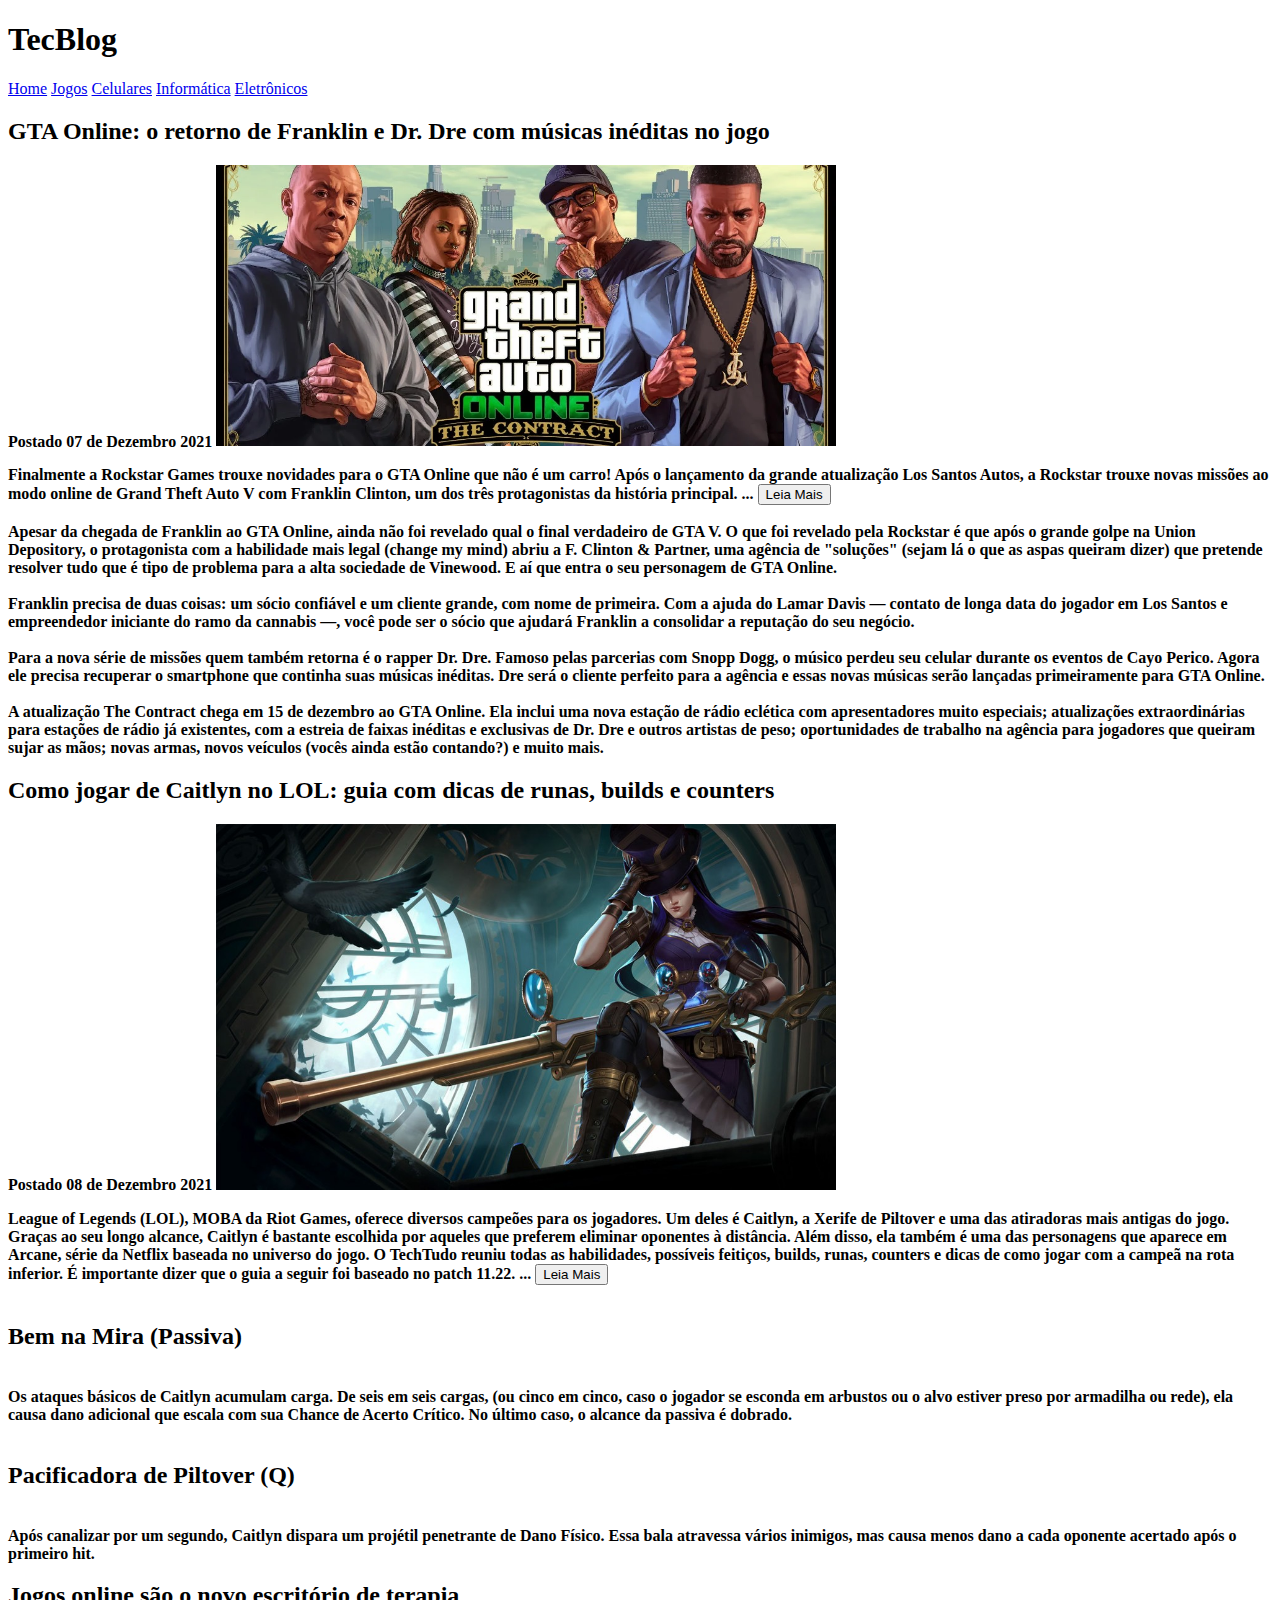
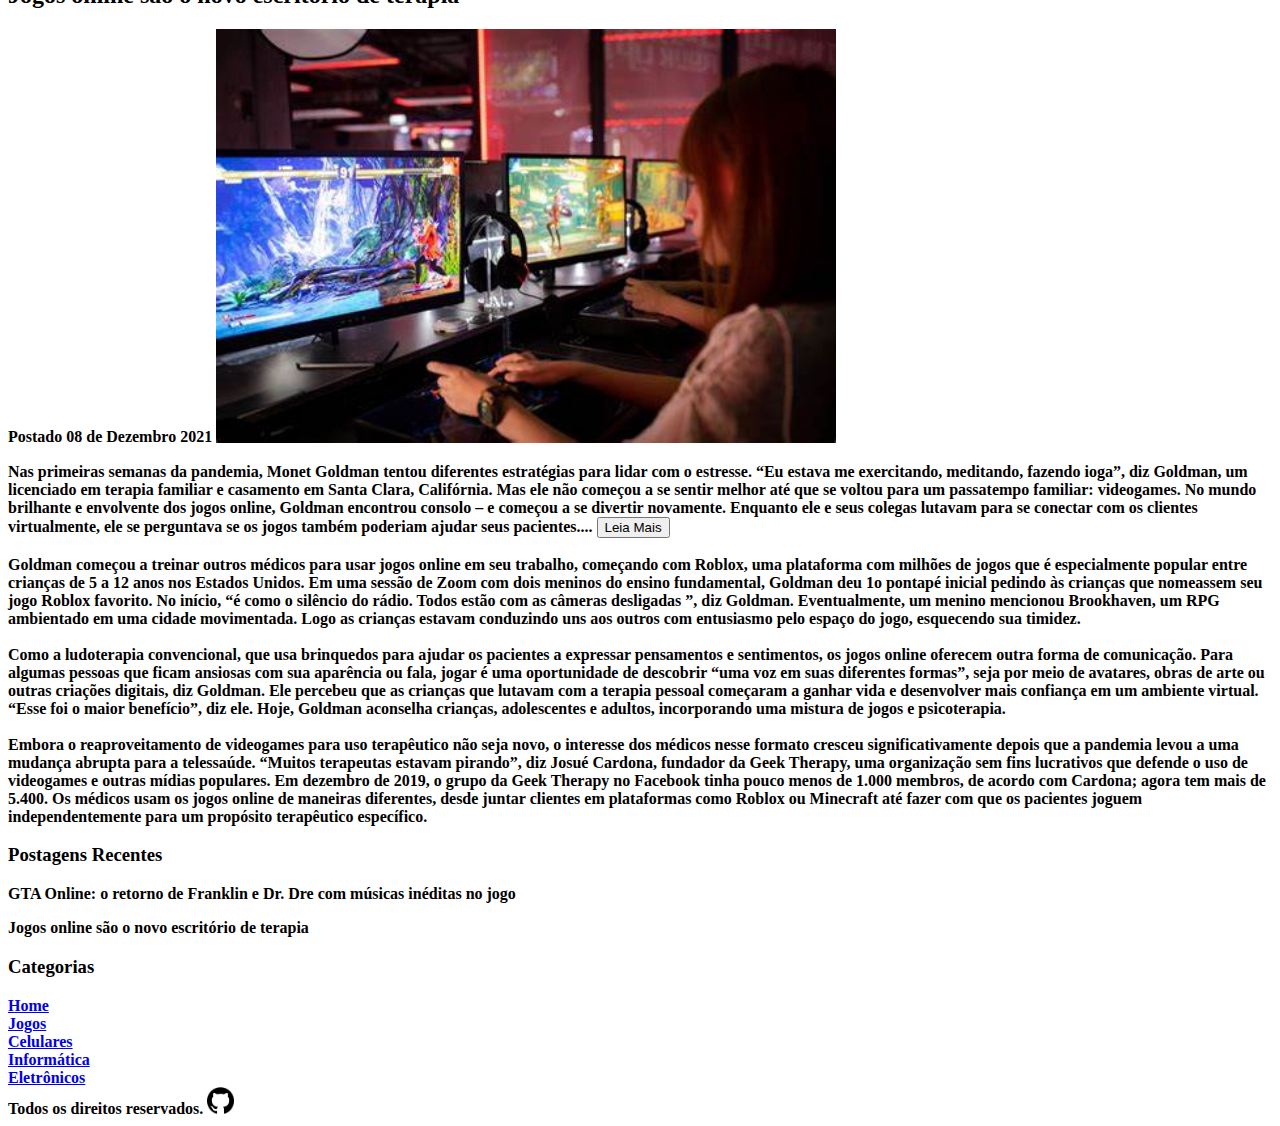
<file: jogos.html>
<!DOCTYPE html>
<html lang="en">
<head>
    <meta charset="UTF-8">
    <meta http-equiv="X-UA-Compatible" content="IE=edge">
    <meta name="viewport" content="width=device-width, initial-scale=1.0">
    <title>Jogos</title>
    <link href="https://godoigabriell.github.io/Projeto-Tecblog/css/Style.css"  rel="stylesheet"/> 
    <script src="https://godoigabriell.github.io/Projeto-Tecblog/JS/script.js"></script>
</head>
<body>
    <div id="Cabecalho">

        <div id="Logo">
            <h1><span id="todo">Tec<span class="branco">Blog</span></span></h1>
        </div>

        <div id="Menu">
            <a href="index.html">Home</a>
            <a href="jogos.html">Jogos</a>
            <a href="celulares.html">Celulares</a>
            <a href="informatica.html">Informática</a>
            <a href="eletronicos.html">Eletrônicos</a>
        </div>

    </div>

<div id="Principal">

    <div id="Postagens">

        <div class="postagem">
            <h2>GTA Online: o retorno de Franklin e Dr. Dre com músicas inéditas no jogo</h2>
            <b><span class="data-postagem">Postado 07 de Dezembro 2021 </span></b>
            <img class="imagens" width="620px" src="imgs/gta.jpg" alt="imagem1">
            <b><p class="paragrafopost">
                Finalmente a Rockstar Games trouxe novidades
                para o GTA Online que não é um carro! Após 
                o lançamento da grande atualização Los Santos Autos,
                a Rockstar trouxe novas missões ao modo online de
                Grand Theft Auto V com Franklin Clinton, um dos
                três protagonistas da história principal. <span  id="pontosj">...</span>
                <button onclick="leiamaisJ()" id="leiamaisj">Leia Mais</button>
                <br><br>
                <span id="maistextoj">
                    Apesar da chegada de Franklin ao GTA 
                    Online, ainda não foi revelado qual o final verdadeiro
                    de GTA V. O que foi revelado pela Rockstar é que após
                    o grande golpe na Union Depository, o protagonista
                    com a habilidade mais legal (change my mind) abriu
                    a F. Clinton & Partner, uma agência de "soluções"
                    (sejam lá o que as aspas queiram dizer) que pretende
                    resolver tudo que é tipo de problema para a alta 
                    sociedade de Vinewood. E aí que entra o seu personagem
                    de GTA Online.
                    <br><br>
                    Franklin precisa de duas coisas: um sócio 
                    confiável e um cliente grande, com nome de 
                    primeira. Com a ajuda do Lamar Davis — contato
                    de longa data do jogador em Los Santos e 
                    empreendedor iniciante do ramo da cannabis —,
                    você pode ser o sócio que ajudará Franklin a 
                    consolidar a reputação do seu negócio.
                    <br><br>
                    Para a nova série de missões quem também retorna é o
                    rapper Dr. Dre. Famoso pelas parcerias com Snopp Dogg,
                    o músico perdeu seu celular durante os eventos de Cayo 
                    Perico. Agora ele precisa recuperar o smartphone que 
                    continha suas músicas inéditas. Dre será o cliente
                    perfeito para a agência e essas novas músicas serão
                    lançadas primeiramente para GTA Online.
                    <br><br>
                    A atualização The Contract chega em 15 de dezembro
                    ao GTA Online. Ela inclui uma nova estação de rádio
                    eclética com apresentadores muito especiais; atualizações
                    extraordinárias para estações de rádio já existentes, 
                    com a estreia de faixas inéditas e exclusivas de Dr.
                    Dre e outros artistas de peso; oportunidades de trabalho 
                    na agência para jogadores que queiram sujar as mãos;
                    novas armas, novos veículos (vocês ainda estão contando?) e muito mais.
                 </span>
                
            </p></b>
            

        </div>

        <div class="postagem">
            <h2>Como jogar de Caitlyn no LOL: guia com dicas de runas, builds e counters</h2>
            <b><span class="data-postagem">Postado 08 de Dezembro 2021 </span></b>
            <img class="imagens" width="620px" src="imgs/caitlyn.jpg" alt="imagem2">
            <b><p class="paragrafopost">
                League of Legends (LOL), MOBA da Riot Games, oferece diversos
                campeões para os jogadores. Um deles é Caitlyn, a Xerife de
                Piltover e uma das atiradoras mais antigas do jogo. Graças 
                ao seu longo alcance, Caitlyn é bastante escolhida por aqueles
                que preferem eliminar oponentes à distância. Além disso,
                ela também é uma das personagens que aparece em Arcane,
                série da Netflix baseada no universo do jogo. O TechTudo
                reuniu todas as habilidades, possíveis feitiços, builds,
                runas, counters e dicas de como jogar com a campeã na 
                rota inferior. É importante dizer que o guia a seguir
                foi baseado no patch 11.22. <span  id="pontosJJ">...</span>
                <button onclick="leiamaisJJ()" id="leiamaisjj">Leia Mais</button>
                <br><br>
                <h2 id="tituloJJ">Bem na Mira (Passiva)</h2><br>
                <span id="maistextoJJ">
                
                    Os ataques básicos de Caitlyn acumulam carga.
                    De seis em seis cargas, (ou cinco em cinco,
                    caso o jogador se esconda em arbustos ou o
                    alvo estiver preso por armadilha ou rede),
                    ela causa dano adicional que escala com sua
                    Chance de Acerto Crítico. No último caso,
                    o alcance da passiva é dobrado.
                 </span> 
                 <br><br>

                 <h2 id="tituloJJQ">Pacificadora de Piltover (Q)</h2>
                 <br>
                <span id="maistextoJJQ">
                Após canalizar por um segundo, Caitlyn dispara um
                 projétil penetrante de Dano Físico. Essa bala
                  atravessa vários inimigos, mas causa menos dano
                   a cada oponente acertado após o primeiro hit.
                   </span>
            </p><b>
            

            

        </div>

        <div class="postagem">
            <h2>Jogos online são o novo escritório de terapia</h2>
            <b><span class="data-postagem">Postado 08 de Dezembro 2021 </span></b>
            <img class="imagens" width="620px" src="imgs/jogando.jpg" alt="imagem3">
            <b><p class="paragrafopost">
                Nas primeiras semanas da pandemia, Monet Goldman
                tentou diferentes estratégias para lidar com o 
                estresse. “Eu estava me exercitando, meditando,
                fazendo ioga”, diz Goldman, um licenciado em terapia
                familiar e casamento em Santa Clara, Califórnia. Mas 
                ele não começou a se sentir melhor até que se voltou
                para um passatempo familiar: videogames. No mundo 
                brilhante e envolvente dos jogos online, Goldman encontrou consolo
                – e começou a se divertir novamente. Enquanto ele
                e seus colegas lutavam para se conectar com os 
                clientes virtualmente, ele se perguntava se os
                jogos também poderiam ajudar seus pacientes.<span  id="pontosJJJ">...</span>
                <button onclick="leiamaisJJJ()" id="leiamaisjjj">Leia Mais</button>
                <br><br>
                <span id="maistextoJJJ">
                    Goldman começou a treinar outros médicos para usar
                    jogos online em seu trabalho, começando com Roblox,
                    uma plataforma com milhões de jogos que é especialmente
                    popular entre crianças de 5 a 12 anos nos Estados Unidos.
                    Em uma sessão de Zoom com dois meninos do ensino fundamental,
                    Goldman deu 1o pontapé inicial pedindo às crianças que
                    nomeassem seu jogo Roblox favorito. No início, “é como
                    o silêncio do rádio. Todos estão com as câmeras 
                    desligadas ”, diz Goldman. Eventualmente, um menino
                    mencionou Brookhaven, um RPG ambientado em uma cidade
                    movimentada. Logo as crianças estavam conduzindo uns
                    aos outros com entusiasmo pelo espaço do jogo, esquecendo sua timidez.
                    <br><br>
                    Como a ludoterapia convencional, que usa brinquedos
                    para ajudar os pacientes a expressar pensamentos e
                    sentimentos, os jogos online oferecem outra forma
                    de comunicação. Para algumas pessoas que ficam 
                    ansiosas com sua aparência ou fala, jogar é uma
                    oportunidade de descobrir “uma voz em suas diferentes
                    formas”, seja por meio de avatares, obras de 
                    arte ou outras criações digitais, diz Goldman.
                    Ele percebeu que as crianças que lutavam com 
                    a terapia pessoal começaram a ganhar vida e 
                    desenvolver mais confiança em um ambiente virtual.
                    “Esse foi o maior benefício”, diz ele. Hoje, 
                    Goldman aconselha crianças, adolescentes e 
                    adultos, incorporando uma mistura de jogos e psicoterapia.
                    <br><br>
                    Embora o reaproveitamento de videogames para uso
                    terapêutico não seja novo, o interesse dos médicos
                    nesse formato cresceu significativamente depois que
                    a pandemia levou a uma mudança abrupta para a 
                    telessaúde. “Muitos terapeutas estavam pirando”,
                    diz Josué Cardona, fundador da Geek Therapy, 
                    uma organização sem fins lucrativos que defende
                    o uso de videogames e outras mídias populares.
                    Em dezembro de 2019, o grupo da Geek Therapy 
                    no Facebook tinha pouco menos de 1.000 membros,
                    de acordo com Cardona; agora tem mais de 5.400.
                    Os médicos usam os jogos online de maneiras 
                    diferentes, desde juntar clientes em plataformas
                    como Roblox ou Minecraft até fazer com que os 
                    pacientes joguem independentemente para um propósito
                    terapêutico específico.
                 </span> 
            </p><b>

            

        </div>
    </div>

    <div id="Menu-lateral">

        <div class="conteudo-lateral">
            <h3>Postagens Recentes</h3>
            <div class="postagem-lateral">
                <b><p>GTA Online: o retorno de Franklin e Dr. Dre com músicas inéditas no jogo</p></b>
               <!-- <a href="#">Leia Mais</a>


                
            </div>

            <div class="postagem-lateral">
                <b><p>Como jogar de Caitlyn no LOL: guia com dicas de runas, builds e counters</p></b>
               <!-- <a href="#">Leia Mais</a> -->


                
            </div>

            <div class="postagem-lateral">
                <b><p>Jogos online são o novo escritório de terapia</p></b>
               <!-- <a href="#">Leia Mais</a> -->


                
            </div>
        </div>
        

        <div class="conteudo-lateral">
            <h3>Categorias</h3>
            <a class="conteudola" href="index.html">Home</a><br>
            <a class="conteudola" href="jogos.html">Jogos</a><br>
            <a class="conteudola" href="celulares.html">Celulares</a><br>
            <a class="conteudola" href="informatica.html">Informática</a><br>
            <a class="conteudola" href="eletronicos.html">Eletrônicos</a><br>
            
        </div>

    </div>
    

</div>
<div id="rodape">
    <span id="span-rodape">Todos os direitos reservados.</span>
    <a href="https://github.com/Godoigabriell" target="_blank" ><img src="imgs/github.jpg" class="git" alt="" width="27" height="27"></a>
</div> 
</body>
</html>
</file>
